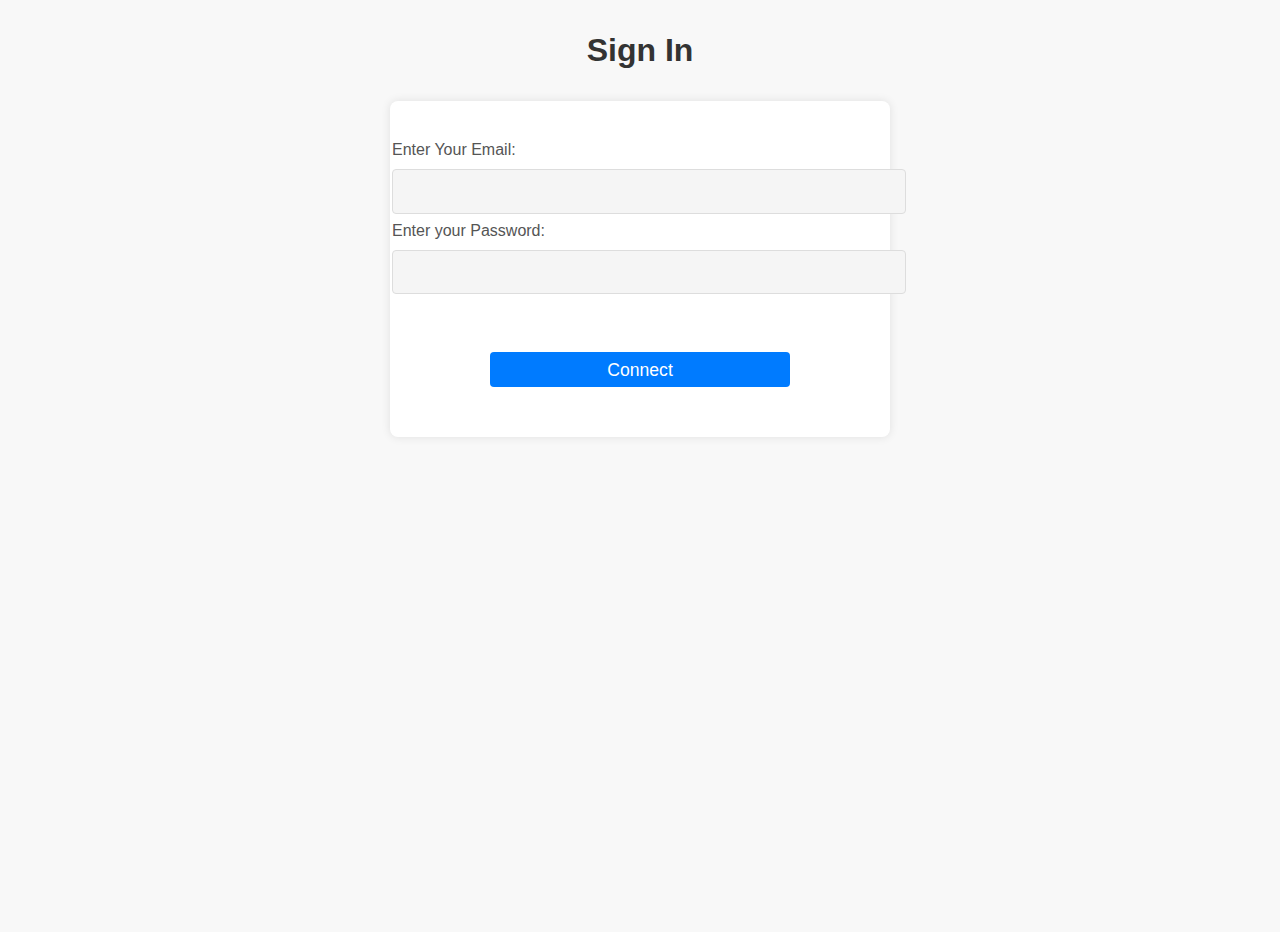
<file: SigninForm.html>
<!DOCTYPE html>
<html lang="en">
  <head>
    <meta charset="UTF-8">
    <title>Sign In </title>
    <link rel="stylesheet" href="signin.css" />
  </head>
  <body>
    <h1>Sign In </h1>
    <form method="post" action=''>
      <fieldset>
       
        <label for="email">Enter Your Email: <input id="email" name="email" type="email" required /></label>
        <label for="new-password">Enter your Password: <input id="new-password" name="new-password" type="password" pattern="[a-z0-5]{8,}" required /></label>
      </fieldset>
	  
	  
      <input type="submit" value="Connect" />
    </form>
  </body>
</html>
</file>
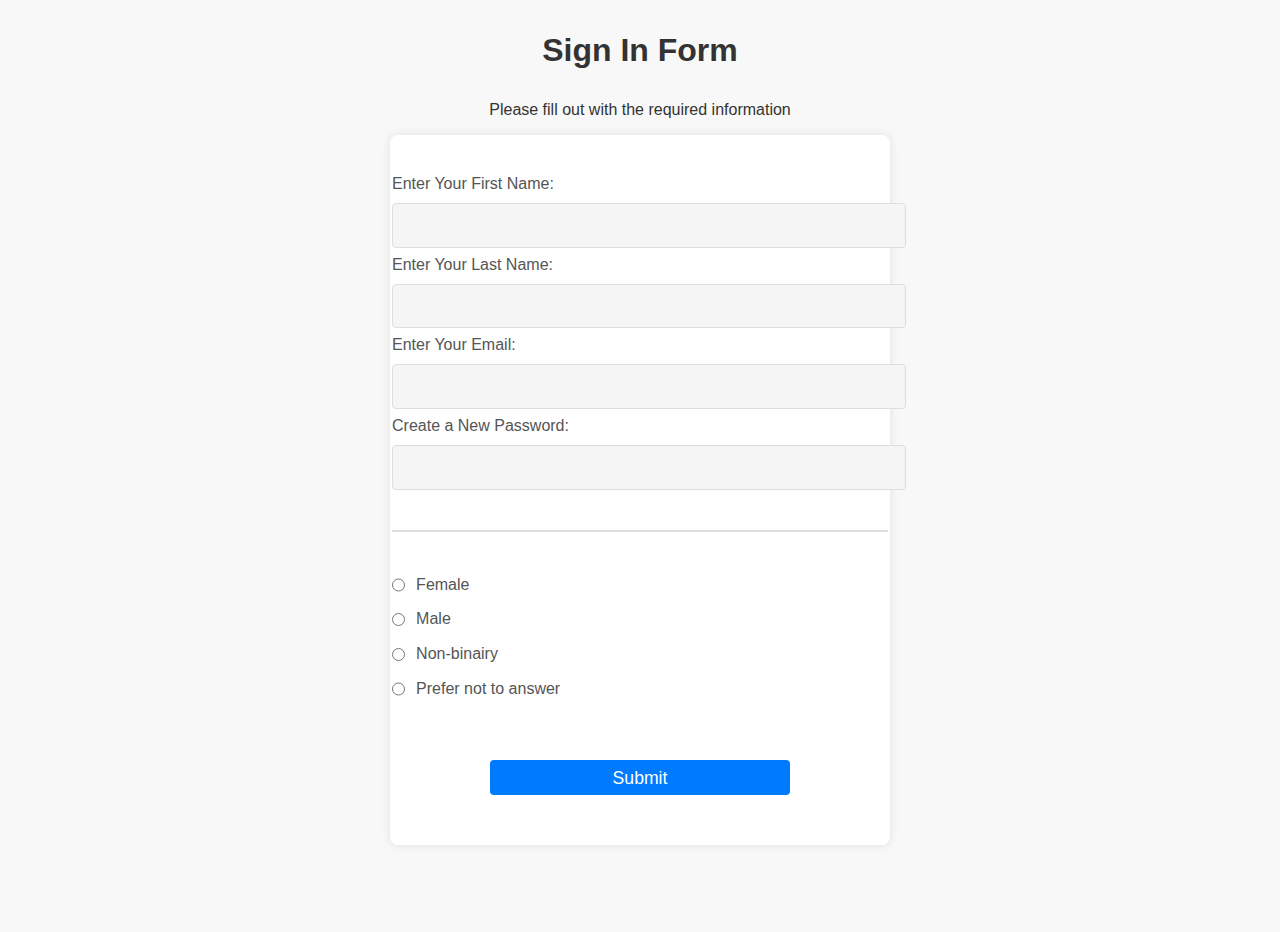
<file: SignupForm.html>
<!DOCTYPE html>
<html lang="en">
  <head>
    <meta charset="UTF-8">
    <title>Sign In Form</title>
    <link rel="stylesheet" href="signin.css" />
  </head>
  <body>
    <h1>Sign In Form</h1>
    <p>Please fill out with the required information</p>
    <form method="post" action=''>
      <fieldset>
        <label for="first-name">Enter Your First Name: <input id="first-name" name="first-name" type="text" required /></label>
        <label for="last-name">Enter Your Last Name: <input id="last-name" name="last-name" type="text" required /></label>
        <label for="email">Enter Your Email: <input id="email" name="email" type="email" required /></label>
        <label for="new-password">Create a New Password: <input id="new-password" name="new-password" type="password" pattern="[a-z0-5]{8,}" required /></label>
      </fieldset>
	  

      <fieldset>
        <label for="female"><input id="female" type="radio" name="gender" class="inline" /> Female</label>
        <label for="male"><input id="Male" type="radio" name="gender" class="inline" /> Male</label>
        <label for="non-Binairy"><input id="non-binairy" type="radio" name="gender" class="inline" /> Non-binairy</label>
        <label for="no-answer"><input id="no-answer" type="radio" name="gender" class="inline" /> Prefer not to answer</label>	
      </fieldset>
	  
      <input type="submit" value="Submit" />
    </form>
  </body>
</html>
</file>
<file: signin.css>
/* Add the additional CSS styles here */
body {
    width: 100%;
    height: 100vh;
    margin: 0;
    background-color: #f8f8f8; /* Light gray background */
    color: #333; /* Dark text color */
    font-family: 'Segoe UI', Tahoma, Geneva, Verdana, sans-serif; /* Use a modern sans-serif font */
    font-size: 16px;
}

h1, p {
    margin: 1em auto;
    text-align: center;
}

form {
    width: 60vw;
    max-width: 500px;
    min-width: 300px;
    margin: 0 auto;
    padding-bottom: 2em;
    background-color: #fff; /* White background */
    border-radius: 8px; 
    box-shadow: 0 0 10px rgba(0, 0, 0, 0.1); /* Soft box shadow */
}

fieldset {
    border: none;
    padding: 2rem 0;
    border-bottom: 2px solid #ddd; /* Light gray border bottom */
}

fieldset:last-of-type {
    border-bottom: none;
}

label {
    display: block;
    margin: 0.5rem 0;
    color: #555; /* Dark gray label text */
}

input,
textarea,
select {
    margin: 10px 0 0 0;
    width: 100%;
    min-height: 2em;
    padding: 8px;
    border: 1px solid #ddd; /* Light gray border */
    border-radius: 4px; /* Add some rounded corners */
}

input, textarea {
    background-color: #f5f5f5; /* Light gray input background */
    color: #333; /* Dark text color */
}

.inline {
    width: unset;
    margin: 0 0.5em 0 0;
    vertical-align: middle;
}

input[type="submit"] {
    display: block;
    width: 60%;
    margin: 1em auto;
    height: 2em;
    font-size: 1.1rem;
    background-color: #007bff; 
    border: none;
    color: #fff; /* White text color */
    cursor: pointer;
    border-radius: 4px; /* Add some rounded corners */
}

input[type="submit"]:hover {
    background-color: #0056b3; /* Darker blue on hover */
}

input[type="file"] {
    padding: 8px;
    border: 1px solid #ddd; /* Light gray border */
    border-radius: 4px; /* Add some rounded corners */
}
</file>
